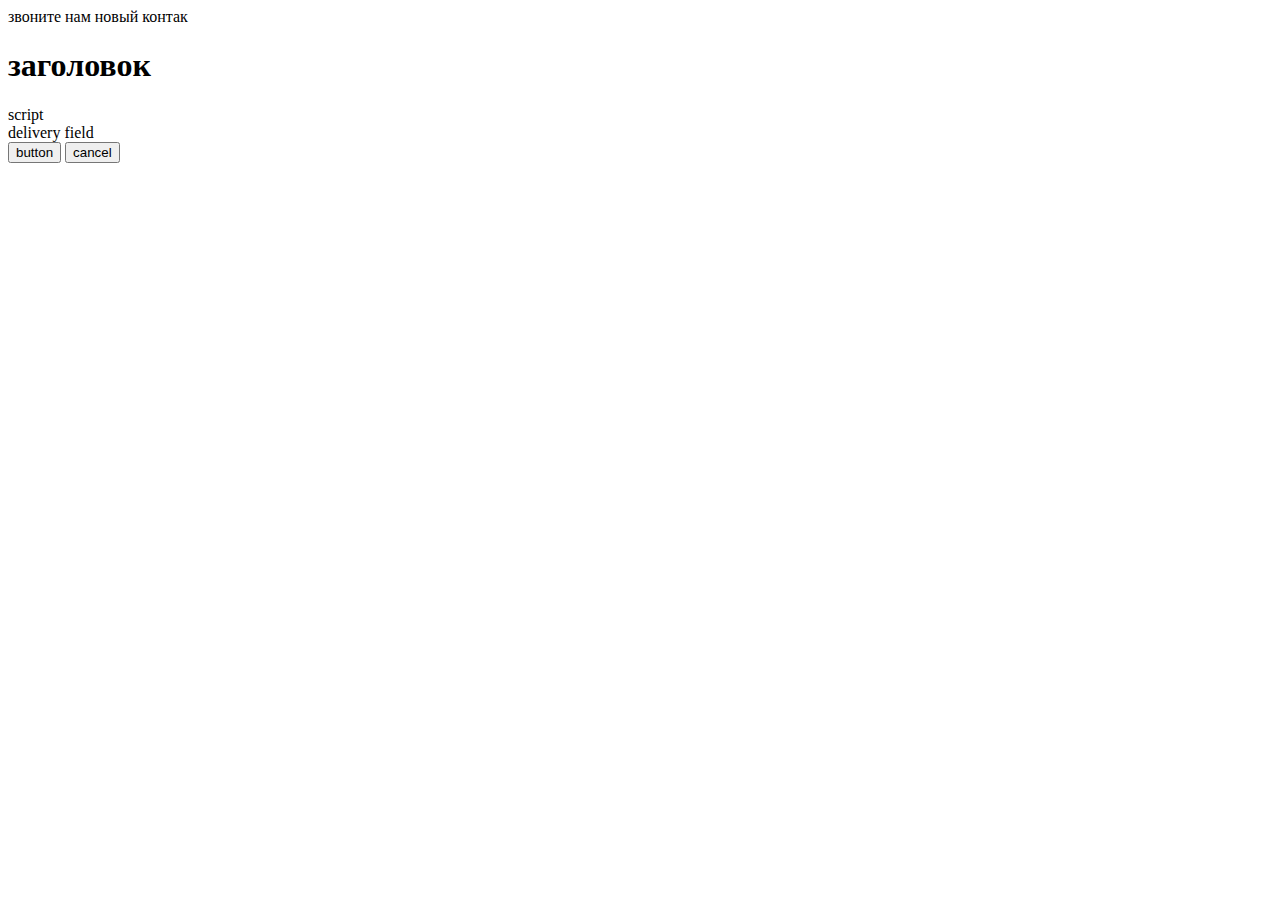
<file: index.html>
<!DOCTYPE html>
<html lang="en">
<head>
    <meta charset="UTF-8">
    <meta http-equiv="X-UA-Compatible" content="IE=edge">
    <meta name="viewport" content="width=device-width, initial-scale=1.0">
    <title>Document</title>
    <script src="script.js"></script>
</head>
<div>звоните нам новый контак</div>
<h1>заголовок</h1>
<body>
    script
    <div>delivery field</div>
    <button>button</button>
    <button>cancel</button>
</body>
</html>
</file>
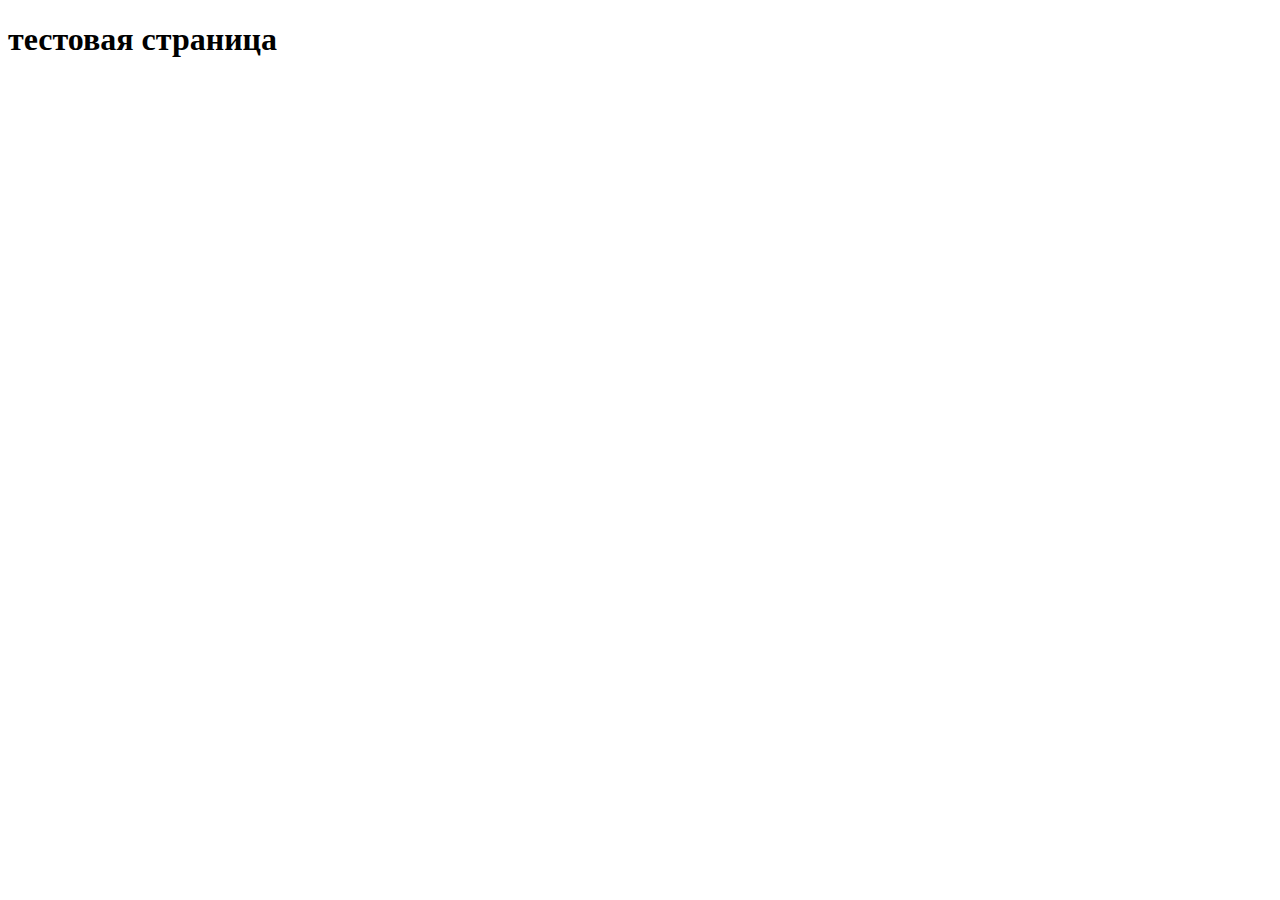
<file: test.html>
<!DOCTYPE html>
<html lang="en">
<head>
    <meta charset="UTF-8">
    <meta http-equiv="X-UA-Compatible" content="IE=edge">
    <meta name="viewport" content="width=device-width, initial-scale=1.0">
    <title>Document</title>
</head>
<body>
    <h1>тестовая страница</h1>
</body>
</html>
</file>
